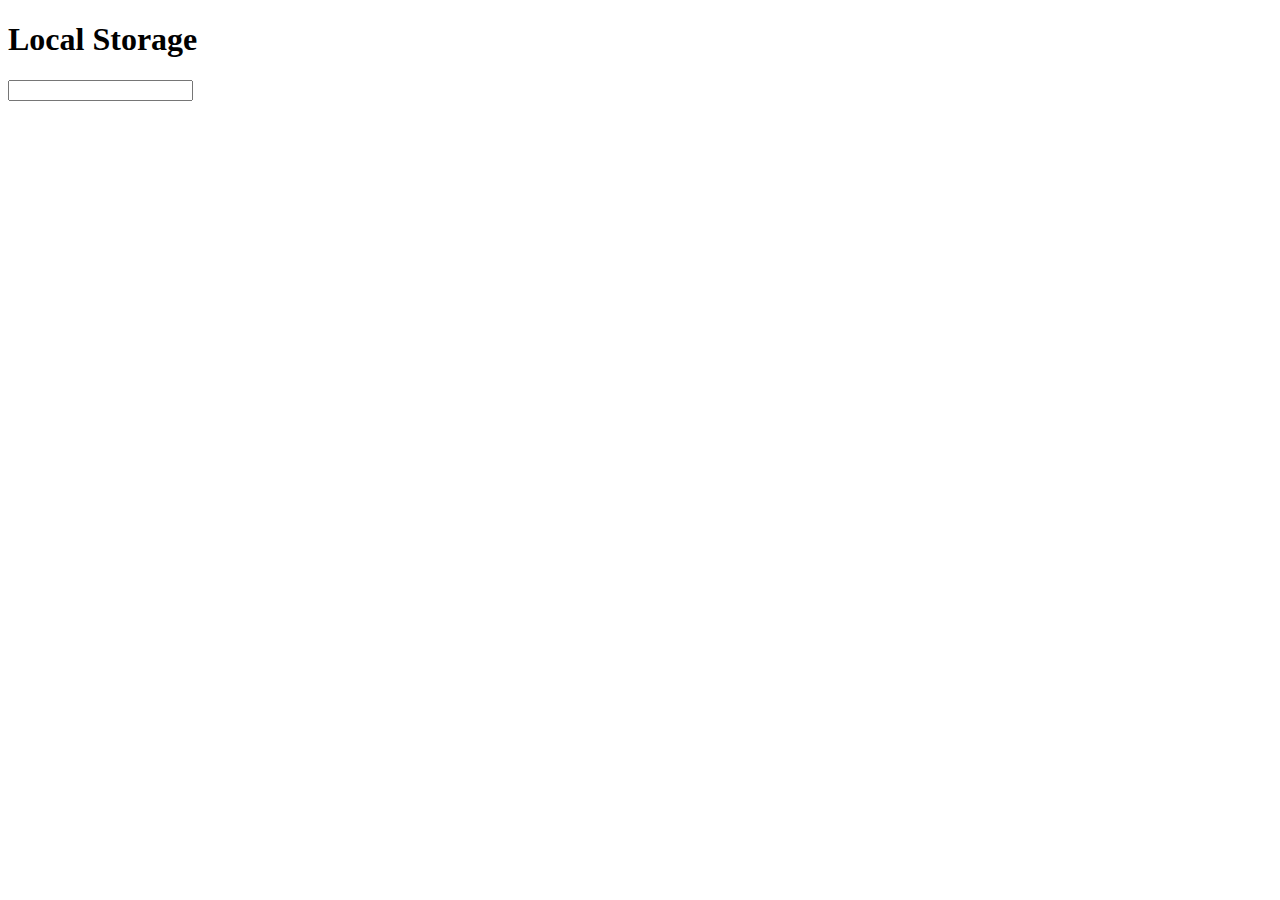
<file: localStorage.html>
<!DOCTYPE html>
<html lang="en">
<head>
    <meta charset="UTF-8">
    <meta http-equiv="X-UA-Compatible" content="IE=edge">
    <meta name="viewport" content="width=device-width, initial-scale=1.0">
    <title>Local Storage</title>

    <script
        src="https://code.jquery.com/jquery-3.6.0.min.js"
        integrity="sha256-/xUj+3OJU5yExlq6GSYGSHk7tPXikynS7ogEvDej/m4="
        crossorigin="anonymous"></script>
</head>
<body>
    
    <h1>Local Storage</h1>

    <input />

    <script src="main.js"></script>
</body>
</html>
</file>
